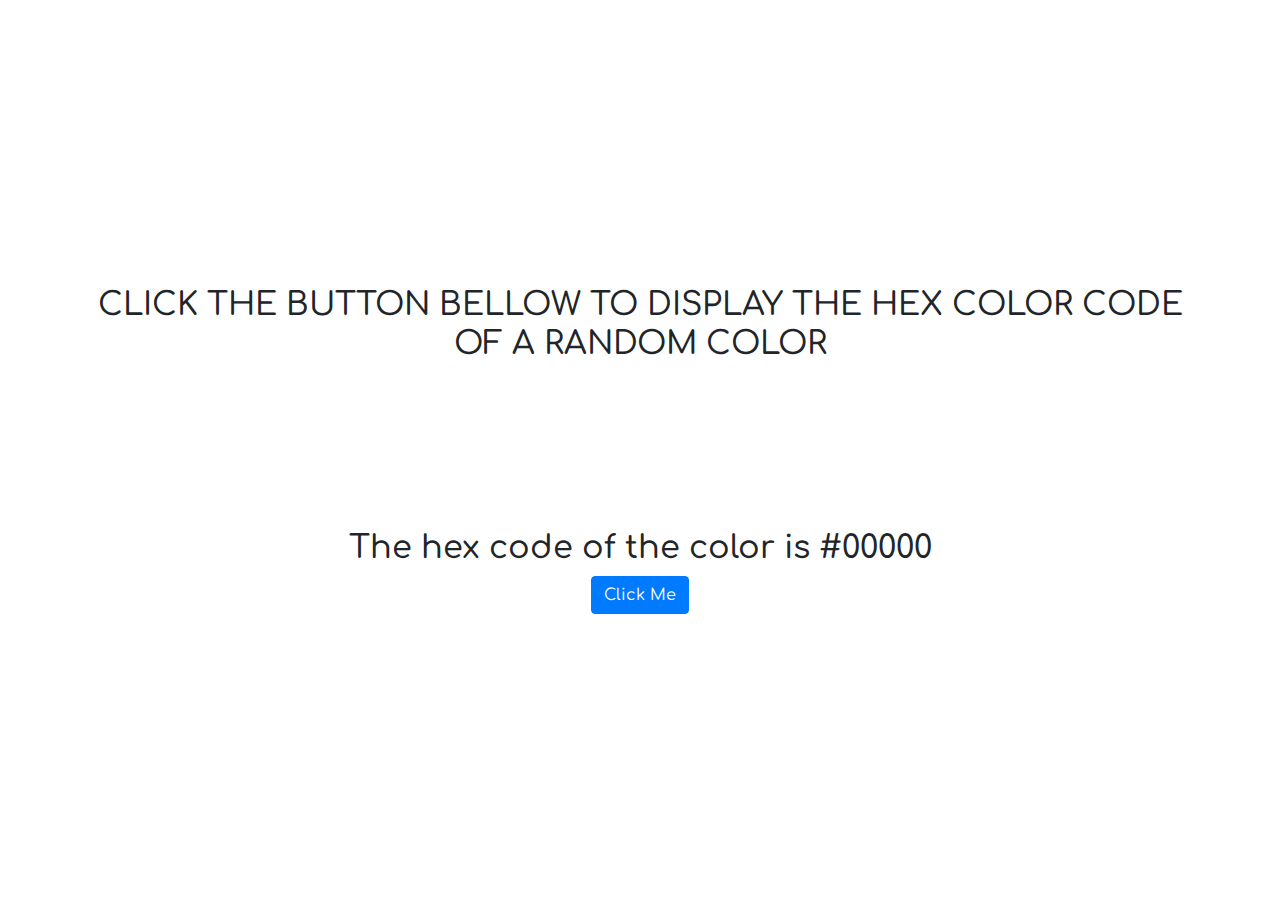
<file: color_and_color-code/index.html>
<!DOCTYPE html>
<html lang="en">
<head>
  <meta charset="UTF-8">
  <meta name="viewport" content="width=device-width, initial-scale=1.0">
  <link rel="stylesheet" href="https://stackpath.bootstrapcdn.com/bootstrap/4.5.2/css/bootstrap.min.css">
  <link rel="stylesheet" href="style.css">
  <title>Document</title>
</head>
<body>

  <div class="container">
    <div class="hex-colors">
      <h1>Click the button bellow to display the hex color code of a random color</h1>
      <h2>The hex code of the color is #<span id="hex-code">00000</span></h2>
      <button onclick="changeColor()" class="btn btn-primary">Click Me</button>
    </div>
  </div>

  <script src="script.js"></script>

</body>
</html>
</file>
<file: color_and_color-code/style.css>
@import url('https://fonts.googleapis.com/css2?family=Comfortaa:wght@500&display=swap');

body{
  font-family: 'Comfortaa', cursive;
}

.container{
  width: 95%;
  margin: auto;
  display: flex;
  justify-content: center;
  align-items: center;
  height: 100vh;
}

.hex-colors{
  width: 100%;
  text-align: center;
}

.hex-colors h1{
  text-transform: uppercase;
  font-size: 2rem;
  animation: colorchange 5s infinite alternate; 
}

.hex-colors h2{
  margin-top: 15%;
  font-size: 2rem;
}

@keyframes colorchange {
      0% {
        color: indigo;
      }

      20% {
        color: blue;
      }

      40% {
        color: green;
      }

      60% {
        color: yellow;
      }

      80% {
        color: orange;
      }

      100% {
        color: red;
      }

}

@media(max-width:480px){
  .hex-colors h1{
    font-size: 1.5rem;
  }
  .hex-colors h2{
    font-size: 1.5rem;
  }
}
</file>
